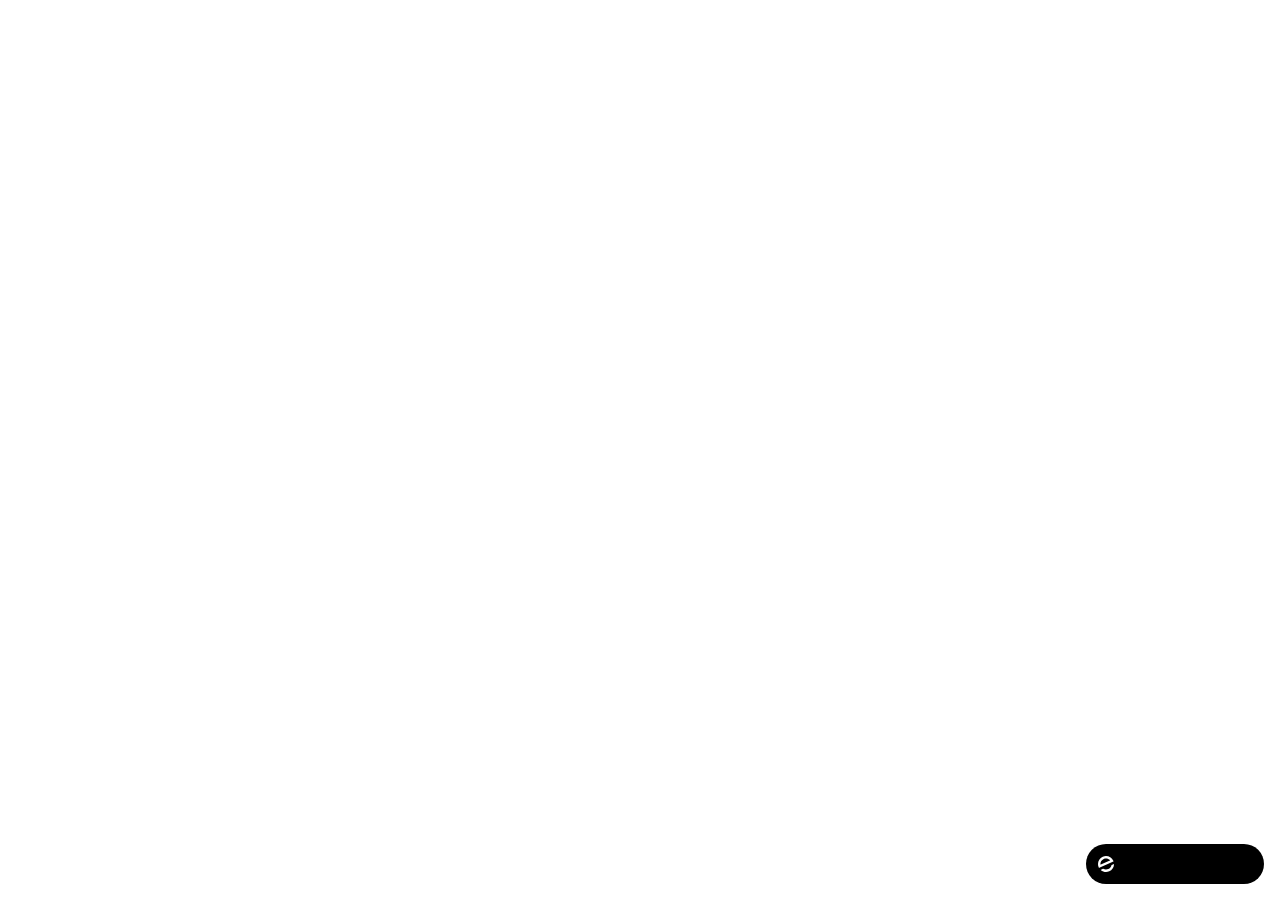
<file: index.html>
<!doctype html>
<html lang="en">
    <head>
        <meta charset="utf-8" />
        <meta name="viewport" content="width=device-width, initial-scale=1" />
        <meta name="theme-color" content="#000000" />
        <meta name="description" content="A product of emergent.sh" />
        <link rel="preconnect" href="https://fonts.googleapis.com" />
        <link rel="preconnect" href="https://fonts.gstatic.com" crossorigin />
        <link href="https://fonts.googleapis.com/css2?family=Inter:wght@600&display=swap" rel="stylesheet" />
        <!--
        manifest.json provides metadata used when your web app is installed on a
        user's mobile device or desktop. See https://developers.google.com/web/fundamentals/web-app-manifest/
        -->
        <!--
        Notice the use of %PUBLIC_URL% in the tags above.
        It will be replaced with the URL of the `public` folder during the build.
        Only files inside the `public` folder can be referenced from the HTML.

        Unlike "/favicon.ico" or "favicon.ico", "%PUBLIC_URL%/favicon.ico" will
        work correctly both with client-side routing and a non-root public URL.
        Learn how to configure a non-root public URL by running `npm run build`.
        -->
        <title>Chefboy Ali</title>
        <script>window.addEventListener("error",function(e){if(e.error instanceof DOMException&&e.error.name==="DataCloneError"&&e.message&&e.message.includes("PerformanceServerTiming")){e.stopImmediatePropagation();e.preventDefault()}},true);</script>
    </head>
    <body>
        <noscript>You need to enable JavaScript to run this app.</noscript>
        <div id="root"></div>
        <!--
      This HTML file is a template.
      If you open it directly in the browser, you will see an empty page.

      You can add webfonts, meta tags, or analytics to this file.
      The build step will place the bundled scripts into the <body> tag.

      To begin the development, run `npm start` or `yarn start`.
      To create a production bundle, use `npm run build` or `yarn build`.
    -->
        <a
            id="emergent-badge"
            target="_blank"
            href="https://app.emergent.sh/?utm_source=emergent-badge"
            style="
                display: inline-flex !important;
                box-sizing: border-box;
                width: 178px;
                height: 40px;
                padding: 8px 12px 8px 12px;
                align-items: center !important;
                gap: 8px;
                border-radius: 50px !important;
                background: #000 !important;
                position: fixed !important;
                bottom: 16px;
                right: 16px;
                text-decoration: none;
                font-family: -apple-system, BlinkMacSystemFont,
                    &quot;Segoe UI&quot;, Roboto, Oxygen, Ubuntu, Cantarell,
                    &quot;Open Sans&quot;, &quot;Helvetica Neue&quot;,
                    sans-serif !important;
                font-size: 12px !important;
                z-index: 9999 !important;
            "
        >
            <svg xmlns="http://www.w3.org/2000/svg" width="16" height="16" viewBox="0 0 16 16" fill="none">
                <path d="M15.5702 8.13142C15.7729 8.0412 16.0007 8.18878 15.9892 8.4103C15.8374 11.3192 14.0965 14.0405 11.2531 15.3065C8.40964 16.5725 5.2224 16.0453 2.95912 14.2117C2.78676 14.072 2.82955 13.804 3.03219 13.7137L4.95677 12.8568C5.04866 12.8159 5.15446 12.823 5.24204 12.8725C6.73377 13.7153 8.59176 13.8649 10.2772 13.1145C11.9626 12.3641 13.0947 10.8833 13.4665 9.21075C13.4883 9.11256 13.5539 9.02918 13.6457 8.98827L15.5702 8.13142Z" fill="white"/>
                <path fill-rule="evenodd" clip-rule="evenodd" d="M15.3066 4.74698L15.5067 5.19653C15.5759 5.35178 15.5061 5.53366 15.3508 5.60278L1.29992 11.8586C1.14467 11.9278 0.962794 11.8579 0.893675 11.7027L0.701732 11.2716L0.693457 11.2531C-1.10317 7.21778 0.711626 2.49007 4.74692 0.693443C8.78221 -1.10318 13.51 0.711693 15.3066 4.74698ZM2.82356 8.55367C2.63552 8.63739 2.41991 8.51617 2.40853 8.31065C2.28373 6.05724 3.53858 3.85787 5.72286 2.88536C7.90715 1.91286 10.3813 2.45199 11.9724 4.05256C12.1175 4.19854 12.0633 4.43988 11.8753 4.5236L2.82356 8.55367Z" fill="white"/>
            </svg>
            <p
                style="
                    color: #FFF !important;
                    font-family: 'Inter', sans-serif !important;
                    font-size: 13px !important;
                    font-style: normal !important;
                    font-weight: 600 !important;
                    line-height: 20px !important;
                    margin: 0 !important;
                    white-space: nowrap !important;
                "
            >
            </p>
        </a>
        <script>
            !(function (t, e) {
                var o, n, p, r;
                e.__SV ||
                    ((window.posthog = e),
                    (e._i = []),
                    (e.init = function (i, s, a) {
                        function g(t, e) {
                            var o = e.split(".");
                            2 == o.length && ((t = t[o[0]]), (e = o[1])),
                                (t[e] = function () {
                                    t.push(
                                        [e].concat(
                                            Array.prototype.slice.call(
                                                arguments,
                                                0,
                                            ),
                                        ),
                                    );
                                });
                        }
                        ((p = t.createElement("script")).type =
                            "text/javascript"),
                            (p.crossOrigin = "anonymous"),
                            (p.async = !0),
                            (p.src =
                                s.api_host.replace(
                                    ".i.posthog.com",
                                    "-assets.i.posthog.com",
                                ) + "/static/array.js"),
                            (r =
                                t.getElementsByTagName(
                                    "script",
                                )[0]).parentNode.insertBefore(p, r);
                        var u = e;
                        for (
                            void 0 !== a ? (u = e[a] = []) : (a = "posthog"),
                                u.people = u.people || [],
                                u.toString = function (t) {
                                    var e = "posthog";
                                    return (
                                        "posthog" !== a && (e += "." + a),
                                        t || (e += " (stub)"),
                                        e
                                    );
                                },
                                u.people.toString = function () {
                                    return u.toString(1) + ".people (stub)";
                                },
                                o =
                                    "init me ws ys ps bs capture je Di ks register register_once register_for_session unregister unregister_for_session Ps getFeatureFlag getFeatureFlagPayload isFeatureEnabled reloadFeatureFlags updateEarlyAccessFeatureEnrollment getEarlyAccessFeatures on onFeatureFlags onSurveysLoaded onSessionId getSurveys getActiveMatchingSurveys renderSurvey canRenderSurvey canRenderSurveyAsync identify setPersonProperties group resetGroups setPersonPropertiesForFlags resetPersonPropertiesForFlags setGroupPropertiesForFlags resetGroupPropertiesForFlags reset get_distinct_id getGroups get_session_id get_session_replay_url alias set_config startSessionRecording stopSessionRecording sessionRecordingStarted captureException loadToolbar get_property getSessionProperty Es $s createPersonProfile Is opt_in_capturing opt_out_capturing has_opted_in_capturing has_opted_out_capturing clear_opt_in_out_capturing Ss debug xs getPageViewId captureTraceFeedback captureTraceMetric".split(
                                        " ",
                                    ),
                                n = 0;
                            n < o.length;
                            n++
                        )
                            g(u, o[n]);
                        e._i.push([i, s, a]);
                    }),
                    (e.__SV = 1));
            })(document, window.posthog || []);
            posthog.init("phc_xAvL2Iq4tFmANRE7kzbKwaSqp1HJjN7x48s3vr0CMjs", {
                api_host: "https://us.i.posthog.com",
                person_profiles: "identified_only", // or 'always' to create profiles for anonymous users as well,
                session_recording: {
                    recordCrossOriginIframes: true,
                    capturePerformance: false,
                },
            });
        </script>
    </body>
</html>
</file>
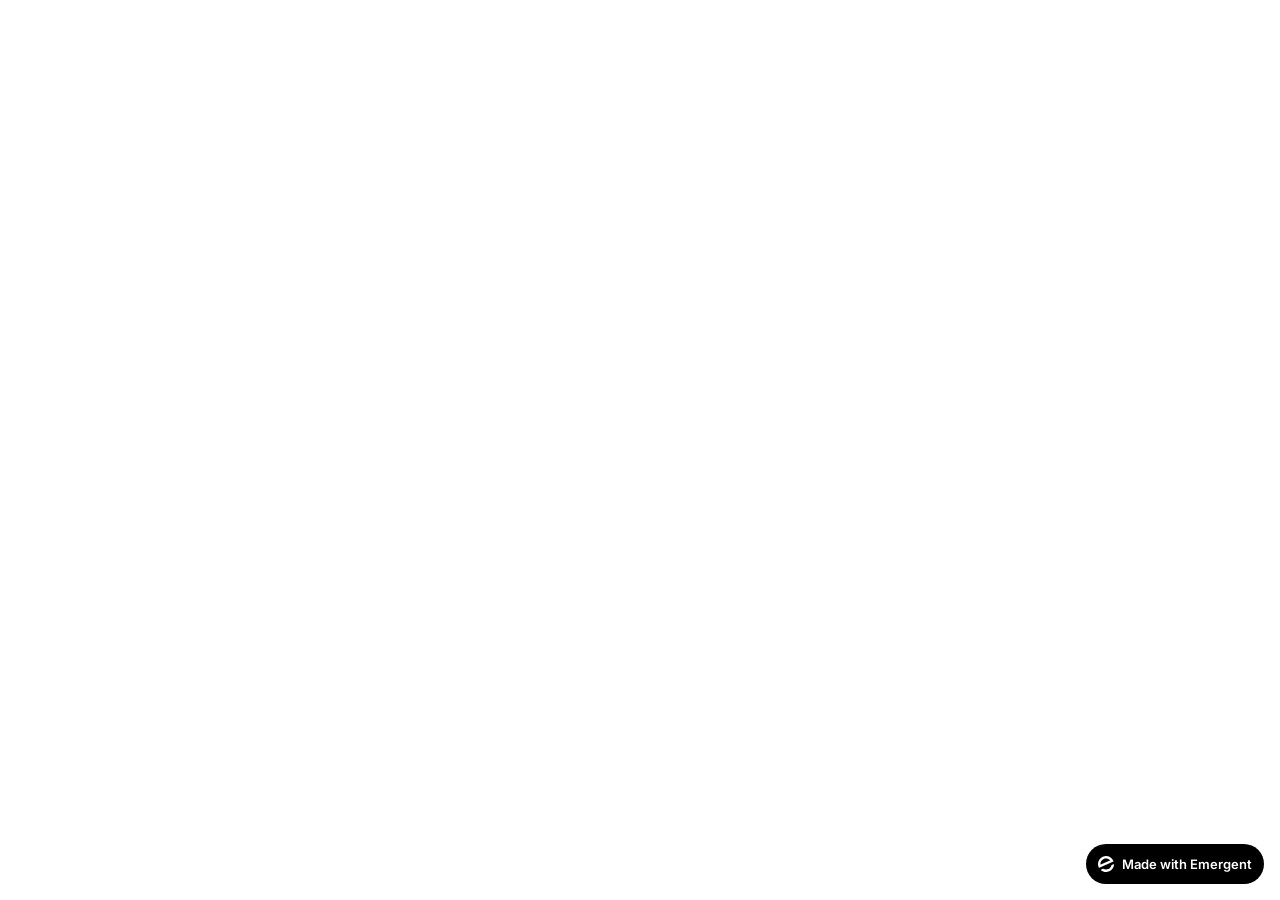
<file: frontend/public/index.html>
<!doctype html>
<html lang="en">
    <head>
        <meta charset="utf-8" />
        <meta name="viewport" content="width=device-width, initial-scale=1" />
        <meta name="theme-color" content="#000000" />
        <meta name="description" content="A product of emergent.sh" />
        <link rel="preconnect" href="https://fonts.googleapis.com" />
        <link rel="preconnect" href="https://fonts.gstatic.com" crossorigin />
        <link href="https://fonts.googleapis.com/css2?family=Inter:wght@600&display=swap" rel="stylesheet" />
        <!--
        manifest.json provides metadata used when your web app is installed on a
        user's mobile device or desktop. See https://developers.google.com/web/fundamentals/web-app-manifest/
        -->
        <!--
        Notice the use of %PUBLIC_URL% in the tags above.
        It will be replaced with the URL of the `public` folder during the build.
        Only files inside the `public` folder can be referenced from the HTML.

        Unlike "/.ico" or ".ico", "%PUBLIC_URL%/.ico" will
        work correctly both with client-side routing and a non-root public URL.
        Learn how to configure a non-root public URL by running `npm run build`.
        -->
        <link rel="icon" href="%PUBLIC_URL%/favicon.png" />
        <title>Chefboy Ali</title>
        <script>window.addEventListener("error",function(e){if(e.error instanceof DOMException&&e.error.name==="DataCloneError"&&e.message&&e.message.includes("PerformanceServerTiming")){e.stopImmediatePropagation();e.preventDefault()}},true);</script>
        <script src="https://assets.emergent.sh/scripts/emergent-main.js"></script>
    </head>
    <body>
        <noscript>You need to enable JavaScript to run this app.</noscript>
        <div id="root"></div>
        <!--
      This HTML file is a template.
      If you open it directly in the browser, you will see an empty page.

      You can add webfonts, meta tags, or analytics to this file.
      The build step will place the bundled scripts into the <body> tag.

      To begin the development, run `npm start` or `yarn start`.
      To create a production bundle, use `npm run build` or `yarn build`.
    -->
        <a
            id="emergent-badge"
            target="_blank"
            href="https://app.emergent.sh/?utm_source=emergent-badge"
            style="
                display: inline-flex !important;
                box-sizing: border-box;
                width: 178px;
                height: 40px;
                padding: 8px 12px 8px 12px;
                align-items: center !important;
                gap: 8px;
                border-radius: 50px !important;
                background: #000 !important;
                position: fixed !important;
                bottom: 16px;
                right: 16px;
                text-decoration: none;
                font-family: -apple-system, BlinkMacSystemFont,
                    &quot;Segoe UI&quot;, Roboto, Oxygen, Ubuntu, Cantarell,
                    &quot;Open Sans&quot;, &quot;Helvetica Neue&quot;,
                    sans-serif !important;
                font-size: 12px !important;
                z-index: 9999 !important;
            "
        >
            <svg xmlns="http://www.w3.org/2000/svg" width="16" height="16" viewBox="0 0 16 16" fill="none">
                <path d="M15.5702 8.13142C15.7729 8.0412 16.0007 8.18878 15.9892 8.4103C15.8374 11.3192 14.0965 14.0405 11.2531 15.3065C8.40964 16.5725 5.2224 16.0453 2.95912 14.2117C2.78676 14.072 2.82955 13.804 3.03219 13.7137L4.95677 12.8568C5.04866 12.8159 5.15446 12.823 5.24204 12.8725C6.73377 13.7153 8.59176 13.8649 10.2772 13.1145C11.9626 12.3641 13.0947 10.8833 13.4665 9.21075C13.4883 9.11256 13.5539 9.02918 13.6457 8.98827L15.5702 8.13142Z" fill="white"/>
                <path fill-rule="evenodd" clip-rule="evenodd" d="M15.3066 4.74698L15.5067 5.19653C15.5759 5.35178 15.5061 5.53366 15.3508 5.60278L1.29992 11.8586C1.14467 11.9278 0.962794 11.8579 0.893675 11.7027L0.701732 11.2716L0.693457 11.2531C-1.10317 7.21778 0.711626 2.49007 4.74692 0.693443C8.78221 -1.10318 13.51 0.711693 15.3066 4.74698ZM2.82356 8.55367C2.63552 8.63739 2.41991 8.51617 2.40853 8.31065C2.28373 6.05724 3.53858 3.85787 5.72286 2.88536C7.90715 1.91286 10.3813 2.45199 11.9724 4.05256C12.1175 4.19854 12.0633 4.43988 11.8753 4.5236L2.82356 8.55367Z" fill="white"/>
            </svg>
            <p
                style="
                    color: #FFF !important;
                    font-family: 'Inter', sans-serif !important;
                    font-size: 13px !important;
                    font-style: normal !important;
                    font-weight: 600 !important;
                    line-height: 20px !important;
                    margin: 0 !important;
                    white-space: nowrap !important;
                "
            >
                Made with Emergent
            </p>
        </a>
        <script>
            !(function (t, e) {
                var o, n, p, r;
                e.__SV ||
                    ((window.posthog = e),
                    (e._i = []),
                    (e.init = function (i, s, a) {
                        function g(t, e) {
                            var o = e.split(".");
                            2 == o.length && ((t = t[o[0]]), (e = o[1])),
                                (t[e] = function () {
                                    t.push(
                                        [e].concat(
                                            Array.prototype.slice.call(
                                                arguments,
                                                0,
                                            ),
                                        ),
                                    );
                                });
                        }
                        ((p = t.createElement("script")).type =
                            "text/javascript"),
                            (p.crossOrigin = "anonymous"),
                            (p.async = !0),
                            (p.src =
                                s.api_host.replace(
                                    ".i.posthog.com",
                                    "-assets.i.posthog.com",
                                ) + "/static/array.js"),
                            (r =
                                t.getElementsByTagName(
                                    "script",
                                )[0]).parentNode.insertBefore(p, r);
                        var u = e;
                        for (
                            void 0 !== a ? (u = e[a] = []) : (a = "posthog"),
                                u.people = u.people || [],
                                u.toString = function (t) {
                                    var e = "posthog";
                                    return (
                                        "posthog" !== a && (e += "." + a),
                                        t || (e += " (stub)"),
                                        e
                                    );
                                },
                                u.people.toString = function () {
                                    return u.toString(1) + ".people (stub)";
                                },
                                o =
                                    "init me ws ys ps bs capture je Di ks register register_once register_for_session unregister unregister_for_session Ps getFeatureFlag getFeatureFlagPayload isFeatureEnabled reloadFeatureFlags updateEarlyAccessFeatureEnrollment getEarlyAccessFeatures on onFeatureFlags onSurveysLoaded onSessionId getSurveys getActiveMatchingSurveys renderSurvey canRenderSurvey canRenderSurveyAsync identify setPersonProperties group resetGroups setPersonPropertiesForFlags resetPersonPropertiesForFlags setGroupPropertiesForFlags resetGroupPropertiesForFlags reset get_distinct_id getGroups get_session_id get_session_replay_url alias set_config startSessionRecording stopSessionRecording sessionRecordingStarted captureException loadToolbar get_property getSessionProperty Es $s createPersonProfile Is opt_in_capturing opt_out_capturing has_opted_in_capturing has_opted_out_capturing clear_opt_in_out_capturing Ss debug xs getPageViewId captureTraceFeedback captureTraceMetric".split(
                                        " ",
                                    ),
                                n = 0;
                            n < o.length;
                            n++
                        )
                            g(u, o[n]);
                        e._i.push([i, s, a]);
                    }),
                    (e.__SV = 1));
            })(document, window.posthog || []);
            posthog.init("phc_xAvL2Iq4tFmANRE7kzbKwaSqp1HJjN7x48s3vr0CMjs", {
                api_host: "https://us.i.posthog.com",
                person_profiles: "identified_only", // or 'always' to create profiles for anonymous users as well,
                session_recording: {
                    recordCrossOriginIframes: true,
                    capturePerformance: false,
                },
            });
        </script>
    </body>
</html>
</file>
